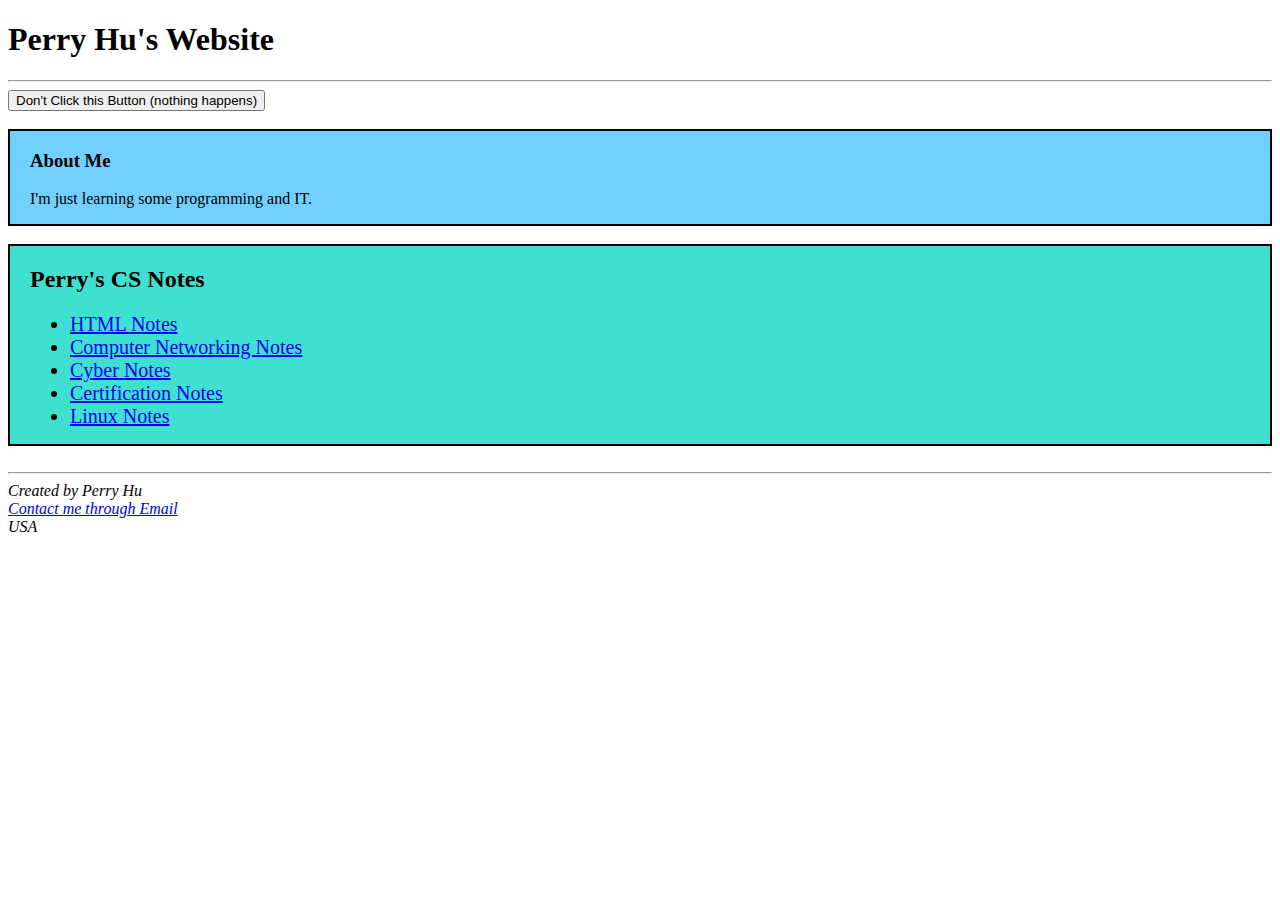
<file: index.html>
<!DOCTYPE html> 
<html lang="en">
<html> 
    <head>
        <title>Perry's Website</title>     
        <link rel="icon"; type="image/jpeg"; href="images/perryfavicon.jpeg">
        <link rel="stylesheet"; href="css/styles.css";>
    </head>
    <body> 
        <h1>Perry Hu's Website </h1> 
        <hr>
        <button id="dont-click-button">Don't Click this Button (nothing happens)</button>
        <br><br>
        <div class="container">
            <div class="about-me">
                <h3>About Me</h3>
                <p>I'm just learning some programming and IT.</p>
            </div>
            <br>
            <div class="subpage-links">
                <h2>Perry's CS Notes</h3>
                <ul>
                    <li><a href="subpages/html_notes.html"; target="_self">HTML Notes</a></li>
                    <!--<li><a href="subpages/javascript_notes.html"; target="_self";>Javascript Notes</a></li>-->
                    <li><a href="subpages/networking.html"; target="_self">Computer Networking Notes</a></li>
                    <li><a href="subpages/cyber.html"; target="_self">Cyber Notes</a></li>
                    <li><a href="subpages/cert_notes.html"; target="_self";>Certification Notes</a></li>
                    <li><a href="subpages/linux_notes.html"; target="_self">Linux Notes</a></li>
                </ul>
            </div>
            <br>
        </div>
        <hr>
        <address>
            Created by Perry Hu <br>
            <a href="mailto:dominichx001@gmail.com">Contact me through Email</a> <br>
            USA <br>
        </address>
        <script src="./js/index.js"></script>
    </body>
</html>
</file>
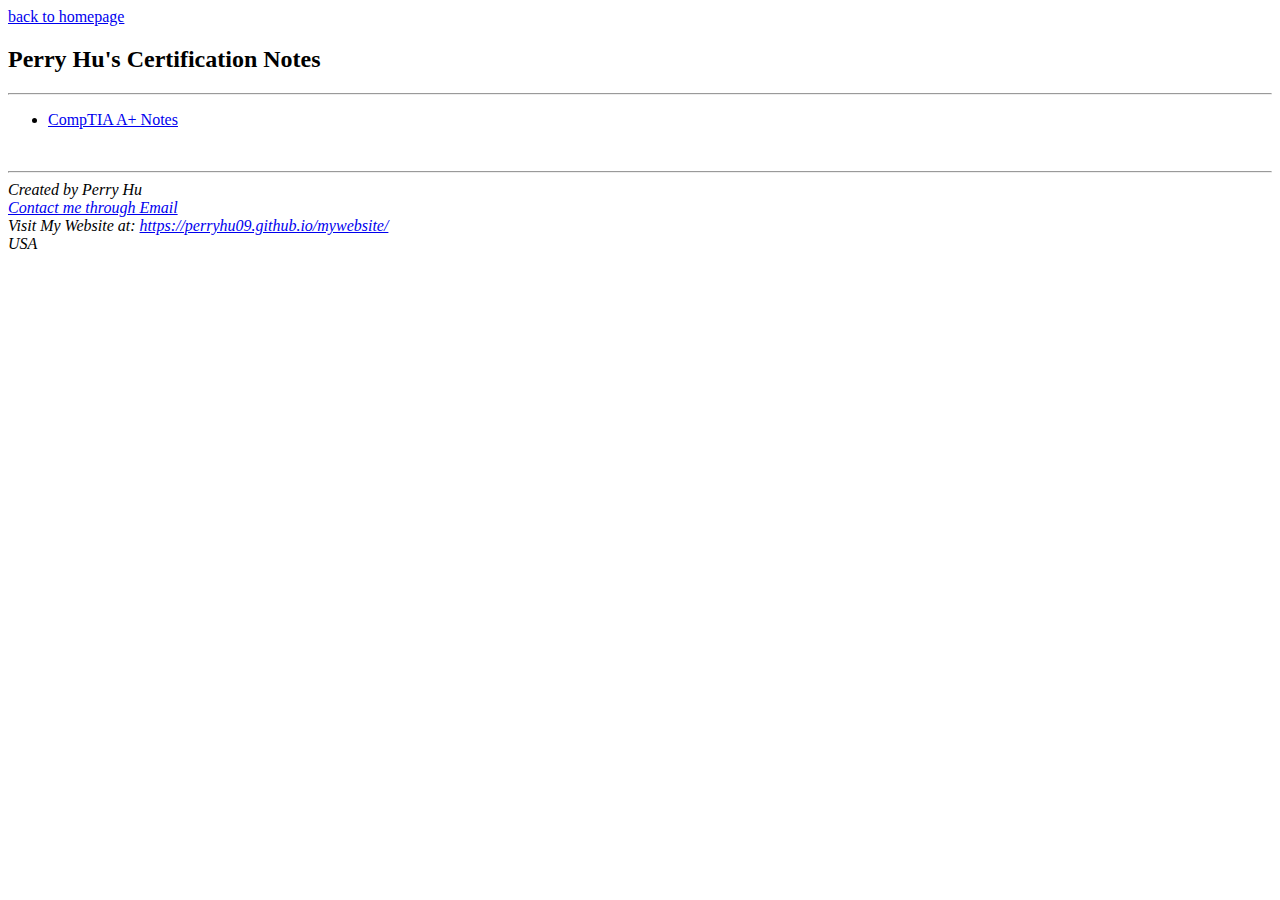
<file: subpages/cert_notes.html>
<!DOCTYPE html>
<html>
    <head>
        <title>Perry's Cert Notes</title>
    </head>
    <body>
        <a href="https://perryhu09.github.io/mywebsite">back to homepage</a>
        <h2>Perry Hu's Certification Notes</h2>
        <hr>
        <ul>
            <li><a href="https://docs.google.com/document/d/1gMyfN6ktdWDg5LupjrRkmbfO6um8IO7LHupyCEf7bAU/edit?usp=sharing"; target="_blank">CompTIA A+ Notes</a></li> 
        </ul>
        <br>
        <hr>
        <!--Everything Under This Comment is Contact / Author Information-->
        <address>
            Created by Perry Hu <br>
            <a href="mailto:dominichx001@gmail.com">Contact me through Email</a> <br>
            Visit My Website at: <a href="https://perryhu09.github.io/mywebsite/">https://perryhu09.github.io/mywebsite/</a> <br>
            USA
        </address>
    </body>
</html>
</file>
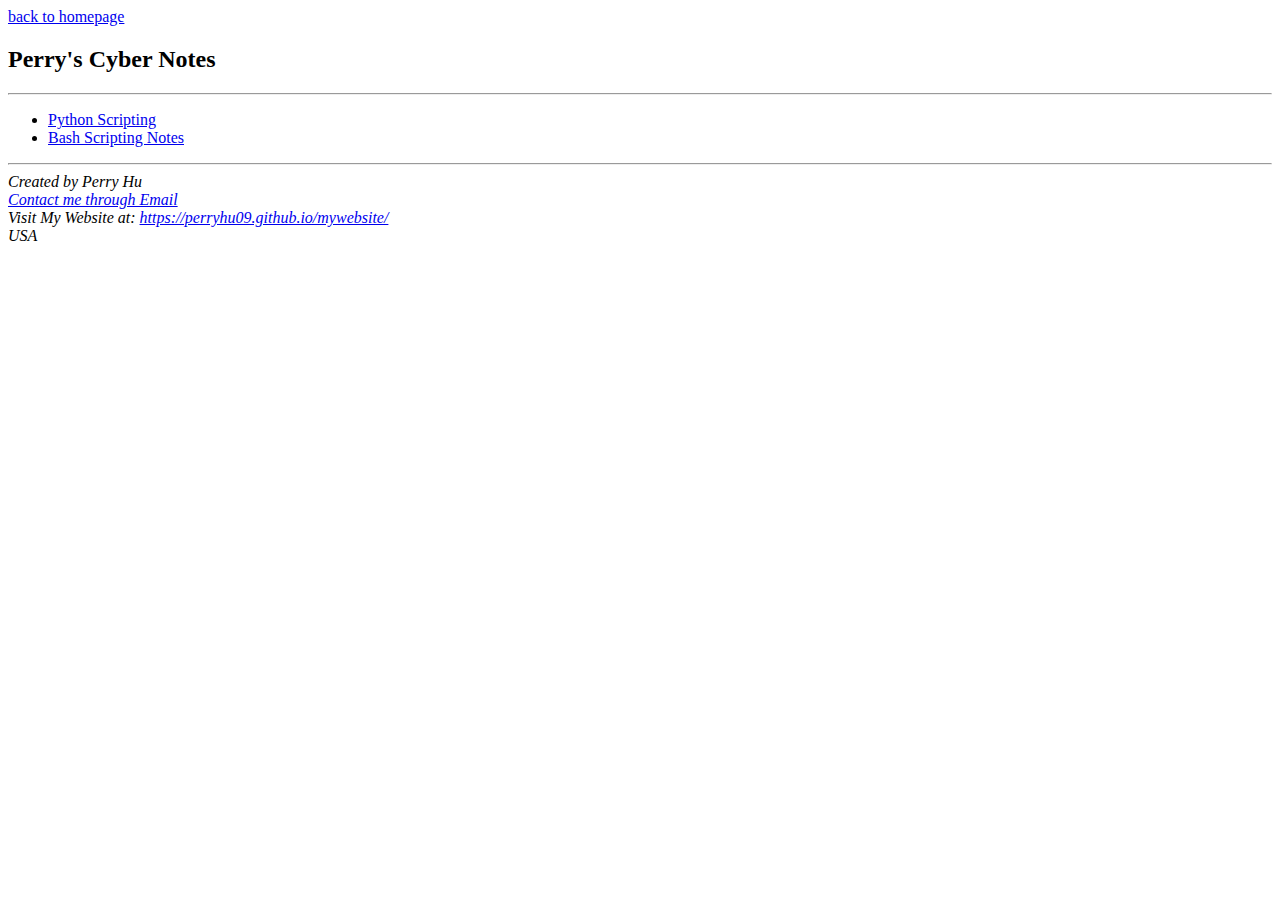
<file: subpages/cyber.html>
<!DOCTYPE html>
<html>
    <head>
        <title>Cyber Notes</title>
    </head>
    <body>
        <a href="https://perryhu09.github.io/mywebsite">back to homepage</a>

        <h2>Perry's Cyber Notes</h2>
        <hr>
        <ul>
            <li><a href="https://docs.google.com/document/d/1ggat9OF2l2ltlwQ5nXape8kVQK8Evhm7gpaNt8uwhCE/edit?usp=sharing"; target="_blank">Python Scripting</a></li>
            <li><a href="https://docs.google.com/document/d/1qjCYA5FlpZp0bOkQN7q1oFCdlqLzwBJQq8b6LqXleFc/edit?usp=sharing"; target="_blank">Bash Scripting Notes</a></li>
        </ul>

        <!--Everything after this is contact info at the bottom of the webpage-->
        <hr>
        <address>
            Created by Perry Hu <br>
            <a href="mailto:dominichx001@gmail.com">Contact me through Email</a> <br>
            Visit My Website at: <a href="https://perryhu09.github.io/mywebsite/">https://perryhu09.github.io/mywebsite/</a> <br>
            USA
        </address>
    </body>
</html>
</file>
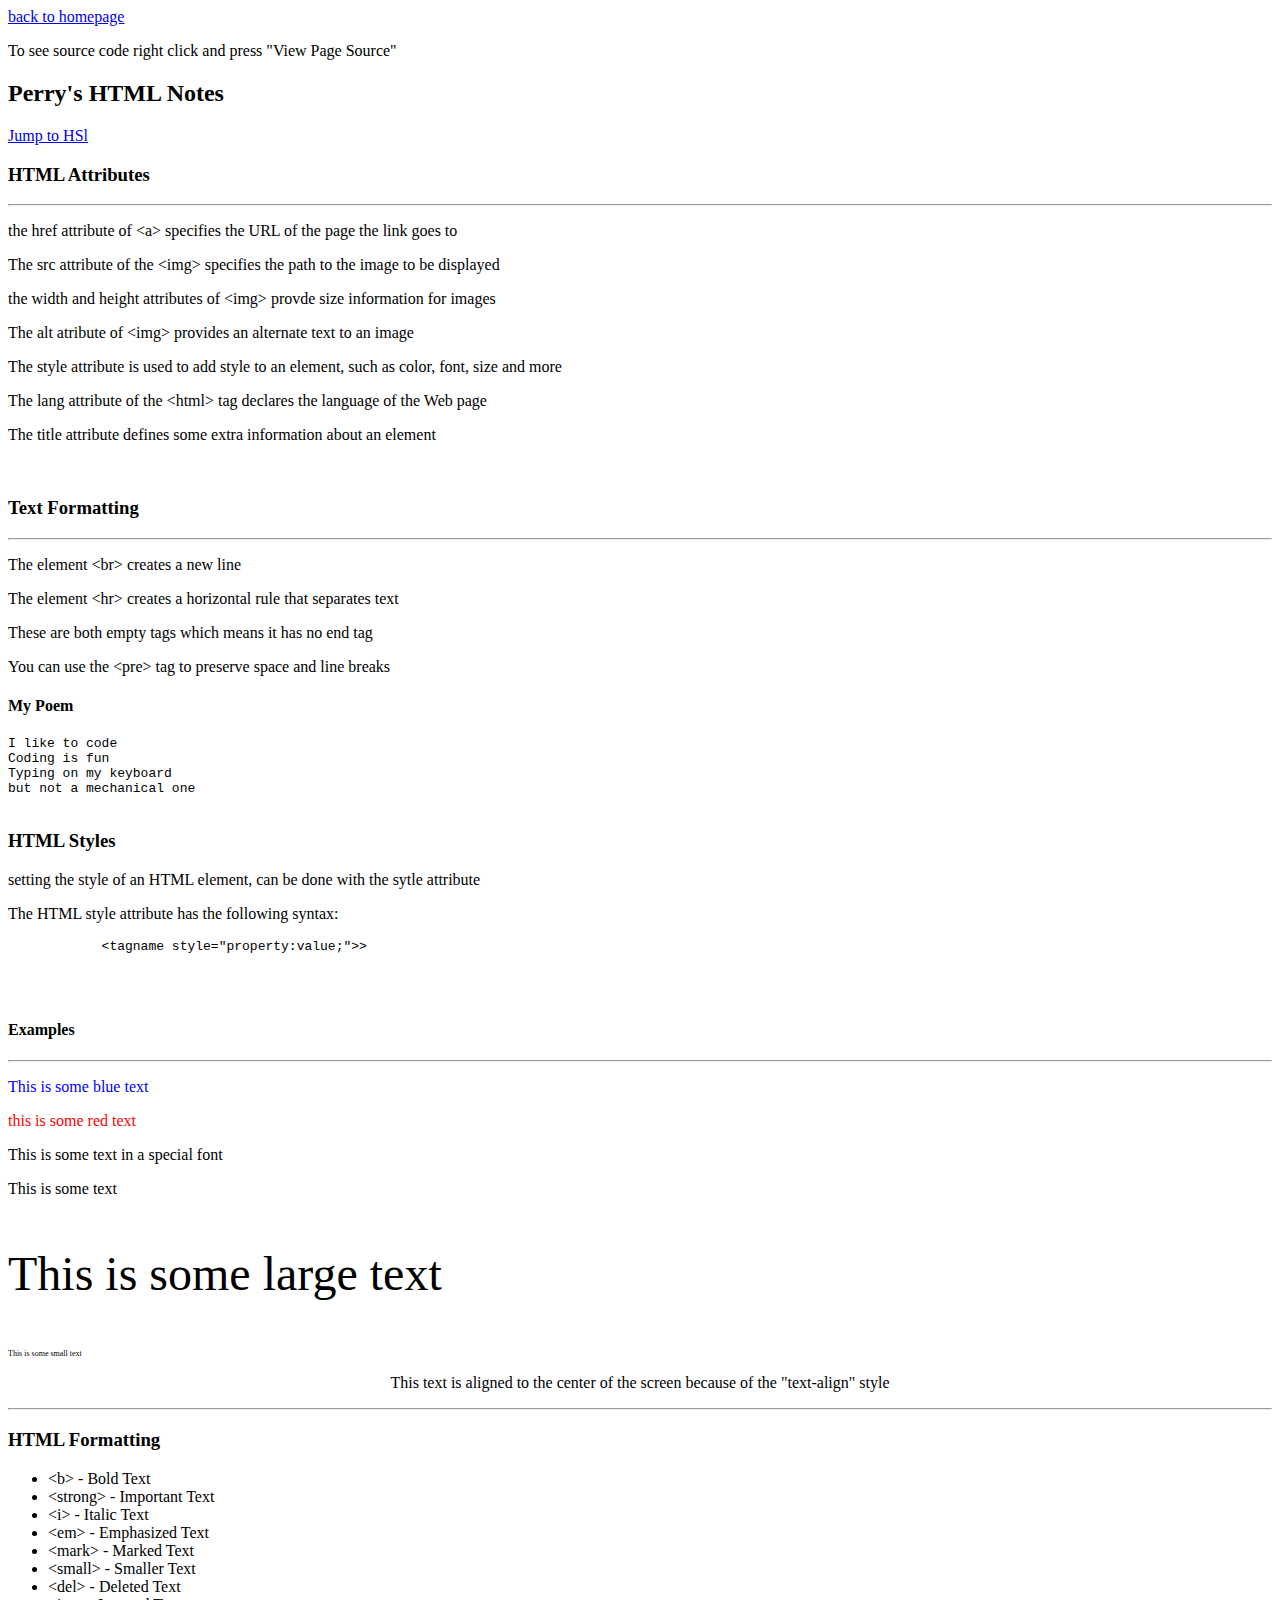
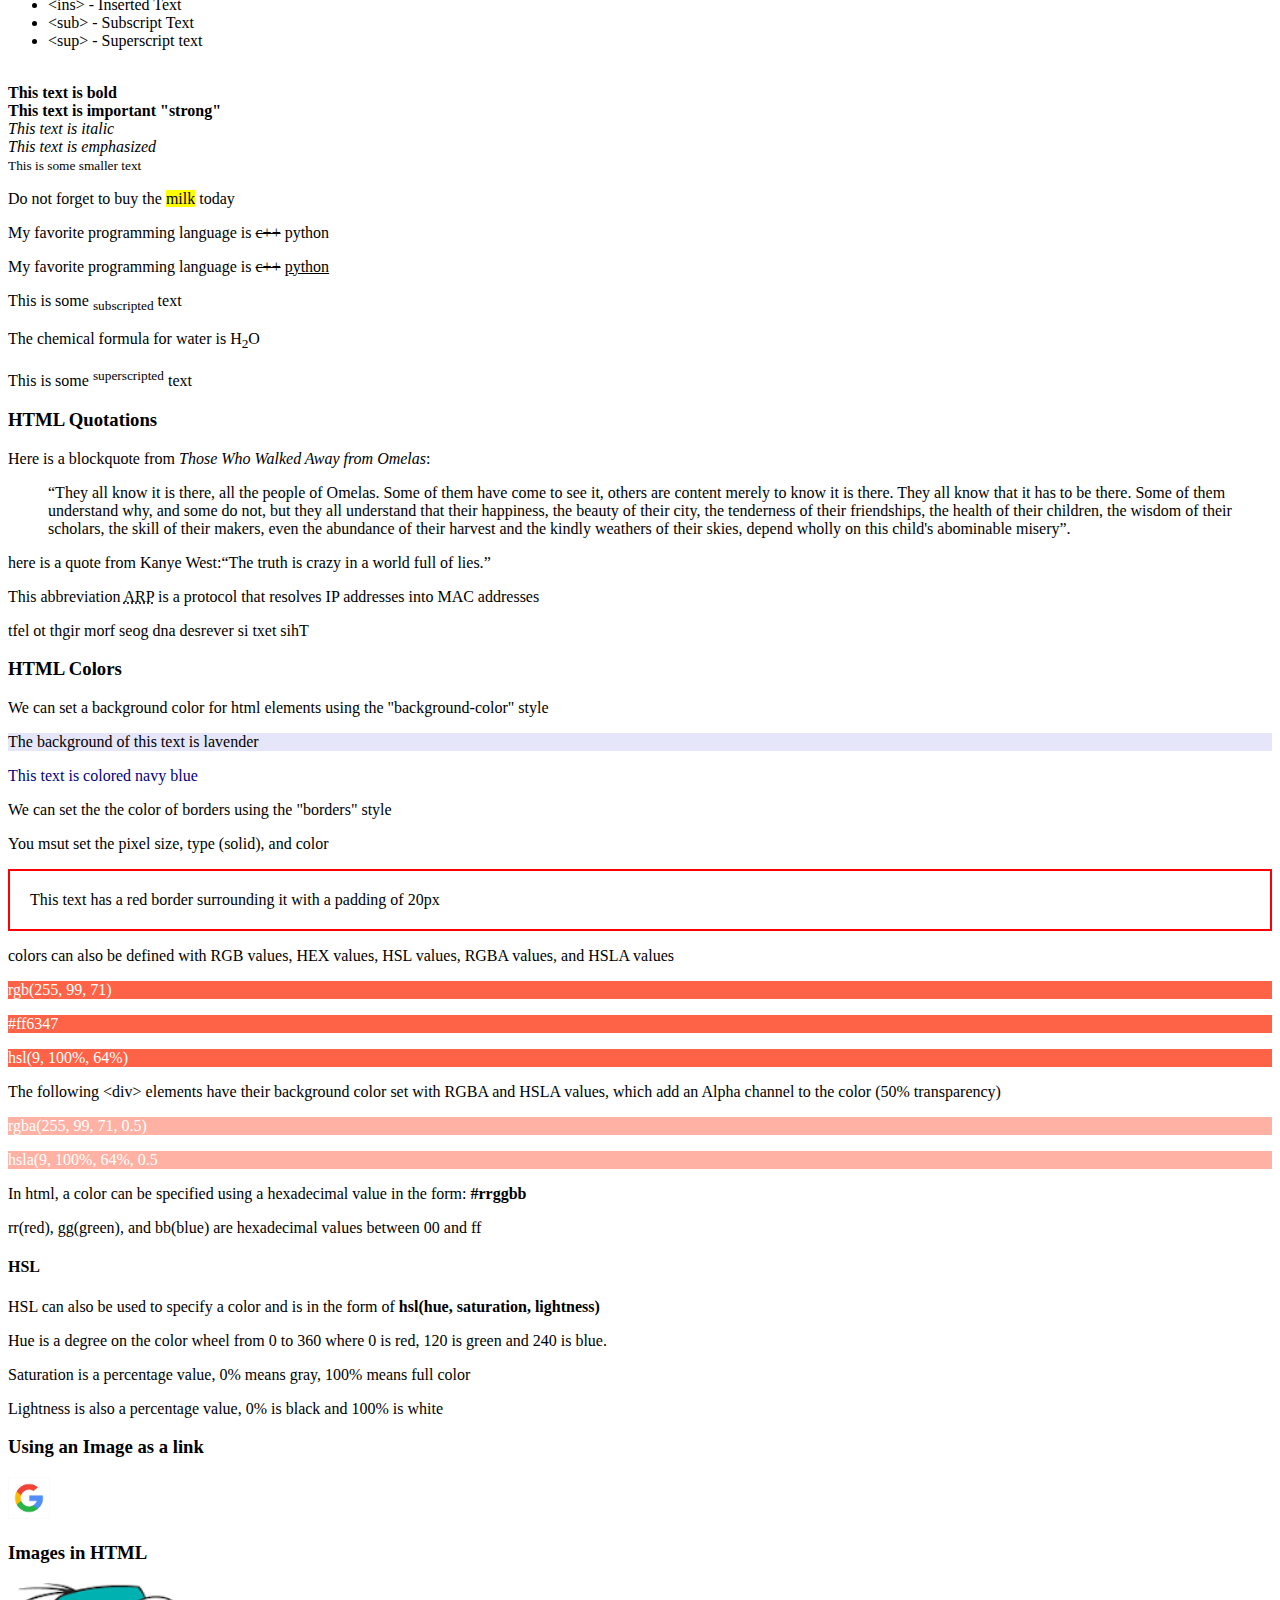
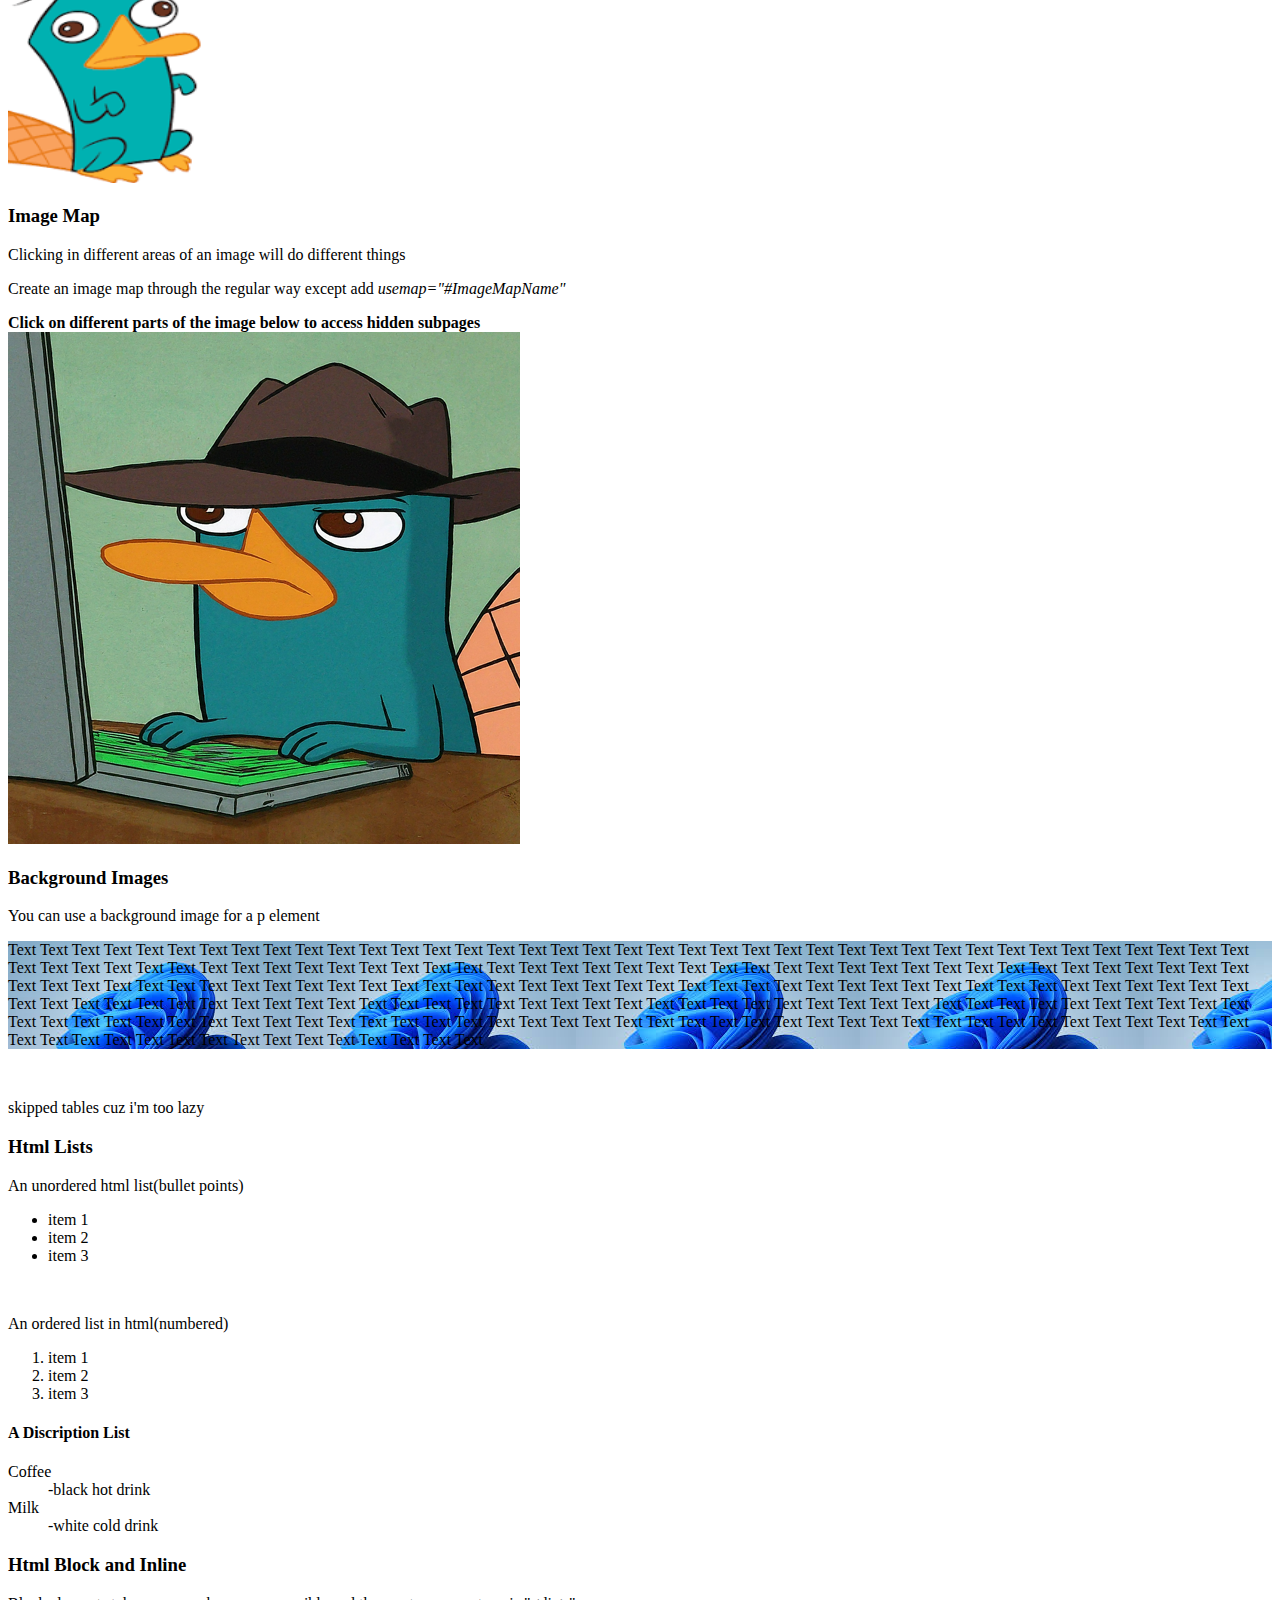
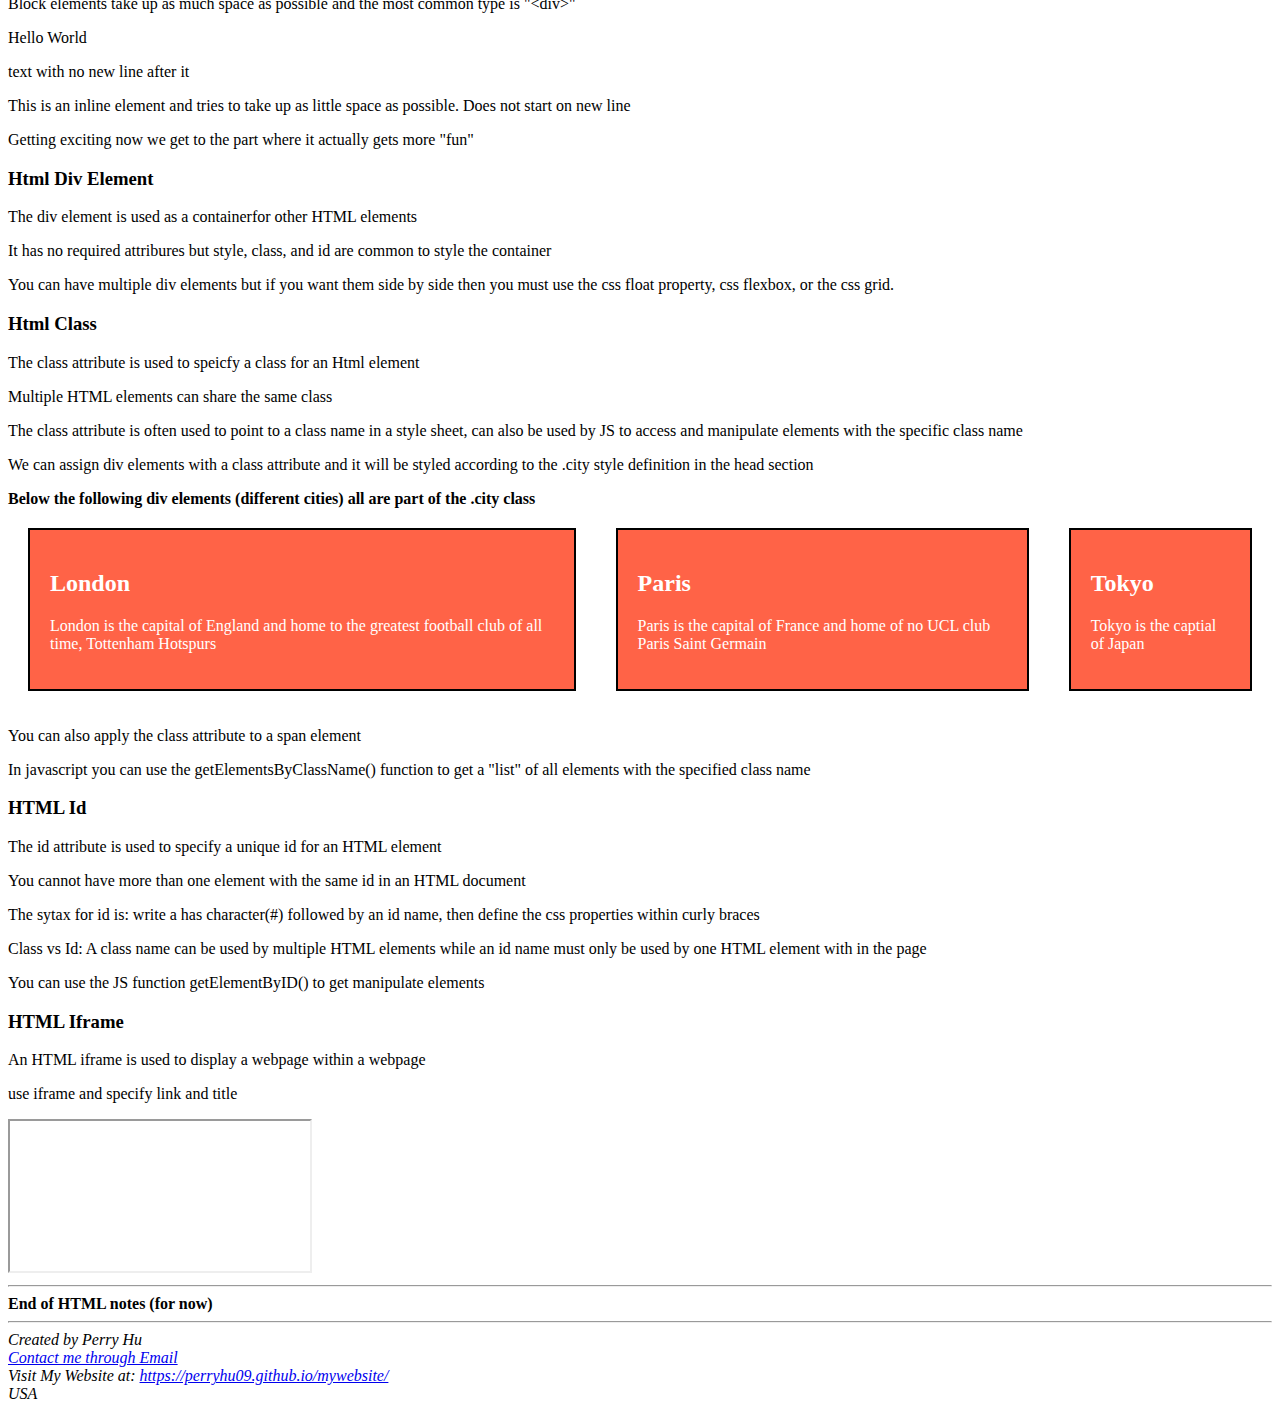
<file: subpages/html_notes.html>
<!DOCTYPE html>
<html lang='US-en'>
<html>
    <head>
        <title>Perry's HTML Notes</title>
        <link rel="stylesheet"; href="../css/html_notes_styles.css">
    </head>
    <body style="background-color:white;">
        <a href="https://perryhu09.github.io/mywebsite/">back to homepage</a>
        <p style="font-family:roboto">To see source code right click and press "View Page Source"</p>
        <h2>Perry's HTML Notes</h2>
        <p><a href="#HSL">Jump to HSl</a></p>
        <h3> HTML Attributes</h3>
        <hr>
        <p>the href attribute of &lta&gt specifies the URL of the page the link goes to</p> 
        <p>The src attribute of the &ltimg&gt specifies the path to the image to be displayed</p>
        <p>the width and height attributes of &ltimg&gt provde size information for images </p>
        <p>The alt atribute of &ltimg&gt provides an alternate text to an image</p>
        <p>The style attribute is used to add style to an element, such as color, font, size and more</p>
        <p>The lang attribute of the &lthtml&gt tag declares the language of the Web page</p>
        <p>The title attribute defines some extra information about an element</p>
        <br> 
        <h3>Text Formatting</h3>
        <hr>
        <p>The element &ltbr&gt creates a new line</p>
        <p>The element &lthr&gt creates a horizontal rule that separates text</p>
        <p>These are both empty tags which means it has no end tag</p>
        <p>You can use the &ltpre&gt tag to preserve space and line breaks</p>

        <h4>My Poem</h4>
        <pre>
I like to code
Coding is fun
Typing on my keyboard 
but not a mechanical one
        </pre>
        
        <h3>HTML Styles</h3>
        <p>setting the style of an HTML element, can be done with the sytle attribute</p>
        <p>The HTML style attribute has the following syntax:</p>
        <pre>
            &lttagname style="property:value;">&gt
        </pre>
        <br>
        <h4>Examples</h4>
        <hr>
        <p style="color:blue">This is some blue text</p>
        <p style="color:red">this is some red text</p>

        <p style="font-family:verdana">This is some text in a special font</p>
        <p style="font-family:impact">This is some text</p>

        <p style="font-size:300%">This is some large text</p>
        <p style="font-size:50%">This is some small text</p>

        <p style="text-align:center">This text is aligned to the center of the screen because of the "text-align" style</p>        
        <hr>
        <h3>HTML Formatting</h3>
        <ul>
            <li>&ltb&gt - Bold Text</li>
            <li>&ltstrong&gt - Important Text</li>
            <li>&lti&gt - Italic Text</li>
            <li>&ltem&gt - Emphasized Text</li>
            <li>&ltmark&gt - Marked Text</li>   
            <li>&ltsmall&gt - Smaller Text</li> 
            <li>&ltdel&gt - Deleted Text</li>
            <li>&ltins&gt - Inserted Text</li>
            <li>&ltsub&gt - Subscript Text</li>
            <li>&ltsup&gt - Superscript text</li>
        </ul>
        <br>
        <b>This text is bold</b> <br>
        <strong>This text is important "strong"</strong> <br>
        <i>This text is italic</i> <br>
        <em>This text is emphasized</em> <br>
        <small>This is some smaller text</small> <br>
        <p>Do not forget to buy the <mark>milk</mark> today</p>
        <p>My favorite programming language is <del>c++</del> python</p>
        <p>My favorite programming language is <del>c++</del> <ins>python</ins></p>
        <p>This is some <sub>subscripted</sub> text</p>
        <p>The chemical formula for water is H<sub>2</sub>O</p>
        <p>This is some <sup>superscripted</sup> text</p>

        <h3>HTML Quotations</h3>
        <p>Here is a blockquote from <cite>Those Who Walked Away from Omelas</cite>:</p>
        <blockquote>
            “They all know it is there, all the people of Omelas. Some of them have come to see it, others are content merely to know it is there. 
            They all know that it has to be there. Some of them understand why, and some do not, but they all understand that their happiness, the beauty of their city,
            the tenderness of their friendships, the health of their children, the wisdom of their scholars, the skill of their makers, even the abundance of their harvest and the kindly weathers of their skies, 
            depend wholly on this child's abominable misery”.
        </blockquote>
        <p>here is a quote from Kanye West:<q>The truth is crazy in a world full of lies.</q></p>
        <p>This abbreviation <abbr title="Adress Resolution Protocol;">ARP</abbr> is a protocol that resolves IP addresses into MAC addresses</p>
        <bdo dir="rtl">This text is reversed and goes from right to left</bdo>

        <h3>HTML Colors</h3>
        <p>We can set a background color for html elements using the "background-color" style</p>
        <p style="background-color:lavender;">The background of this text is lavender</p>
        <p style="color:navy;">This text is colored navy blue</p>
        <p>We can set the the color of borders using the "borders" style</p>
        <p>You msut set the pixel size, type (solid), and color</p>
        <p style="border:2px solid red;padding:20px;">This text has a red border surrounding it with a padding of 20px</p>
        <p>colors can also be defined with RGB values, HEX values, HSL values, RGBA values, and HSLA values</p>
        <p style="background:rgb(255,99,71);color:white;font-family:calibri">rgb(255, 99, 71)</p>
        <p style="background:#ff6347;color:white">#ff6347</p>
        <p style="background:hsl(9, 100%, 64%);color: white">hsl(9, 100%, 64%)</p>

        <p>The following &ltdiv&gt elements have their background color set with RGBA and HSLA values, which add an Alpha channel to the color (50% transparency)</p>
        <p style="background:rgba(255, 99, 71, 0.5);color:white">rgba(255, 99, 71, 0.5)</p>
        <p style="background:hsla(9, 100%, 64%, 0.5);color:white">hsla(9, 100%, 64%, 0.5</p>
        <p>In html, a color can be specified using a hexadecimal value in the form: <strong>#rrggbb</strong></p>
        <p>rr(red), gg(green), and bb(blue) are hexadecimal values between 00 and ff</p>
        <h4 id="HSL">HSL</h4>
        <p>HSL can also be used to specify a color and is in the form of <strong>hsl(hue, saturation, lightness)</strong></p>
        <p>Hue is a degree on the color wheel from 0 to 360 where 0 is red, 120 is green and 240 is blue.</p>
        <p>Saturation is a percentage value, 0% means gray, 100% means full color</p>
        <p>Lightness is also a percentage value, 0% is black and 100% is white</p>
        <h3>Using an Image as a link</h3>
        <a href="https://www.google.com">
            <img src="../images/google.png" alt="google" style="width:42px;height:42px;">       
        </a>

        <h3>Images in HTML</h3>
        <img src="../images/perryTP.png" alt="perry pfp" width="200" height="200">

        <br>
        <h3 id="imagemap">Image Map</h3>
        <p>Clicking in different areas of an image will do different things</p>
        <p>Create an image map through the regular way except add <i>usemap="#ImageMapName"</i></p>
        <strong>Click on different parts of the image below to access hidden subpages</strong>
        <br>
        <img src="../images/perrytheprogrammer.png"; alt="perry the programmer"; usemap="#workmap">
        <map name="workmap">
            <area shape="poly"; coords="194,177,440,168,200,400,447,323,509,240,510,421"; alt="Perry" href="imageMap_pages/perry.html"> </area>
            <area shape="poly"; coords="61,148,507,157,251,45,194,124,434,68,443,140"; alt="fedora" href="imageMap_pages/fedora.html"> </area>
            <area shape="poly"; coords="91,446,223,471,86,398,389,433"; alt="keyboard" href="imageMap_pages/keyboard.html"> </area>
            <area shape="poly"; coords="0,437,41,1,85,438,0,-1"; alt="computer" href="imageMap_pages/computer.html"> </area>
        </map>

        <h3>Background Images</h3>
        <p>You can use a background image for a p element</p>
        <p style="background-image: url(../images/background_image.png);">
        Text Text Text Text Text Text Text Text Text Text Text Text Text Text Text Text Text Text Text Text Text Text Text Text Text Text Text Text
        Text Text Text Text Text Text Text Text Text Text Text Text Text Text Text Text Text Text Text Text Text Text Text Text Text Text Text Text
        Text Text Text Text Text Text Text Text Text Text Text Text Text Text Text Text Text Text Text Text Text Text Text Text Text Text Text Text
        Text Text Text Text Text Text Text Text Text Text Text Text Text Text Text Text Text Text Text Text Text Text Text Text Text Text Text Text
        Text Text Text Text Text Text Text Text Text Text Text Text Text Text Text Text Text Text Text Text Text Text Text Text Text Text Text Text 
        Text Text Text Text Text Text Text Text Text Text Text Text Text Text Text Text Text Text Text Text Text Text Text Text Text Text Text Text
        Text Text Text Text Text Text Text Text Text Text Text Text Text Text Text Text Text Text Text Text Text Text Text Text Text Text Text Text
        Text Text Text Text Text Text Text Text Text Text Text Text Text Text 
        </p>
        <br>
        <p>skipped tables cuz i'm too lazy</p>
        <h3>Html Lists</h3>
        <p>An unordered html list(bullet points)</p>
        <ul>
            <li>item 1</li>
            <li>item 2</li>
            <li>item 3</li>
        </ul>
        <br>
        <p>An ordered list in html(numbered)</p>
        <ol>
            <li>item 1</li>
            <li>item 2</li>
            <li>item 3</li>
        </ol>
        <h4>A Discription List</h4>
        <dl>
            <dt>Coffee</dt>
            <dd>-black hot drink</dd>
            <dt>Milk</dt>
            <dd>-white cold drink</dd>
        </dl>

        <h3>Html Block and Inline</h3>
        <p>Block elements take up as much space as possible and the most common type is "&lt;div&gt;"</p>
        <div>Hello World</div>
        <p>text with no new line after it</p>
        <space>This is an inline element and tries to take up as little space as possible. Does not start on new line</space>
        <p>Getting exciting now we get to the part where it actually gets more "fun"</p> 
        <h3>Html Div Element</h3>
        <p>The div element is used as a containerfor other HTML elements</p>
        <p>It has no required attribures but style, class, and id are common to style the container</p>
        <p>You can have multiple div elements but if you want them side by side then you must use the css float property, css flexbox, or the css grid.</p>
        <h3>Html Class</h3>
        <p>The class attribute is used to speicfy a class for an Html element</p>
        <p>Multiple HTML elements can share the same class</p>
        <p>The class attribute is often used to point to a class name in a style sheet, can also be used by JS to access and manipulate elements with the specific class name</p>
        <p>We can assign div elements with a class attribute and it will be styled according to the .city style definition in the head section</p>
        <strong>Below the following div elements (different cities) all are part of the .city class</strong>
        <div class="city_container">
            <div class="city">
                <h2>London</h2>
                <p>London is the capital of England and home to the greatest football club of all time, Tottenham Hotspurs</p>
            </div>
            <div class="city">
                <h2>Paris</h2>
                <p>Paris is the capital of France and home of no UCL club Paris Saint Germain</p>
            </div>
            <div class="city">
                <h2>Tokyo</h2>
                <p>Tokyo is the captial of Japan</p>
            </div>
        </div>
        <p>You can also apply the class attribute to a span element</p>
        <p>In javascript you can use the getElementsByClassName() function to get a "list" of all elements with the specified class name</p>
        <h3>HTML Id</h3>
        <p>The id attribute is used to specify a unique id for an HTML element</p>
        <p>You cannot have more than one element with the same id in an HTML document</p>
        <p>The sytax for id is: write a has character(#) followed by an id name, then define the css properties within curly braces</p>
        <p>Class vs Id: A class name can be used by multiple HTML elements while an id name must only be used by one HTML element with in the page</p>
        <p>You can use the JS function getElementByID() to get manipulate elements</p>

        <h3>HTML Iframe</h3>
        <p>An HTML iframe is used to display a webpage within a webpage</p>
        <p>use iframe and specify link and title</p>
        <iframe src="https://www.google.com"; title="google search"></iframe>
        <hr>
        <strong>End of HTML notes (for now)</strong>
        <!--Everything after this is contact info at the bottom of the webpage-->
        <hr>
        <address>
            Created by Perry Hu <br>
            <a href="mailto:dominichx001@gmail.com">Contact me through Email</a> <br>
            Visit My Website at: <a href="https://perryhu09.github.io/mywebsite/">https://perryhu09.github.io/mywebsite/</a> <br>
            USA
        </address>
    </body>
</html>
</file>
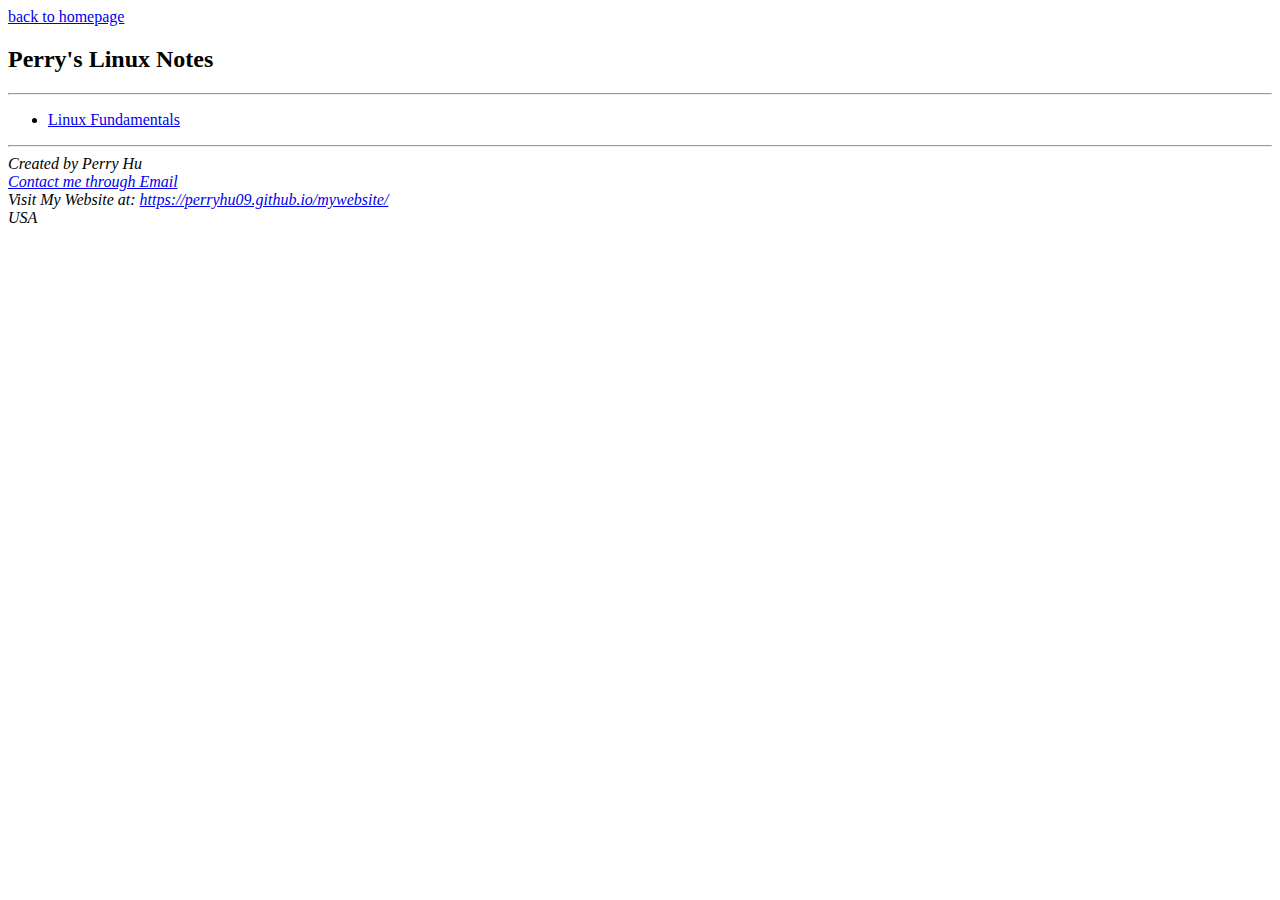
<file: subpages/linux_notes.html>
<!DOCTYPE html>
<html lang="en">
<head>
    <meta charset="UTF-8">
    <meta http-equiv="X-UA-Compatible" content="IE=edge">
    <meta name="viewport" content="width=device-width, initial-scale=1.0">
    <title>Perry's Linux Notes</title>
</head>
<body>
    <a href="https://perryhu09.github.io/mywebsite/">back to homepage</a>
    
    <h2>Perry's Linux Notes</h2> 
    <hr>
    <ul>
        <li><a href="https://docs.google.com/document/d/1H4_pWRfpoSEa0_WhkvZ_MS50nhfNE1yFKNRsi8BOMHc/edit?usp=sharing"; target="_blank";>Linux Fundamentals</a></li>
    </ul>

    <!--Everything after this is contact info at the bottom of the webpage-->
    <hr>
    <address>
        Created by Perry Hu <br>
        <a href="mailto:dominichx001@gmail.com">Contact me through Email</a> <br>
        Visit My Website at: <a href="https://perryhu09.github.io/mywebsite/">https://perryhu09.github.io/mywebsite/</a> <br>
        USA
    </address>
</body>
</html>
</file>
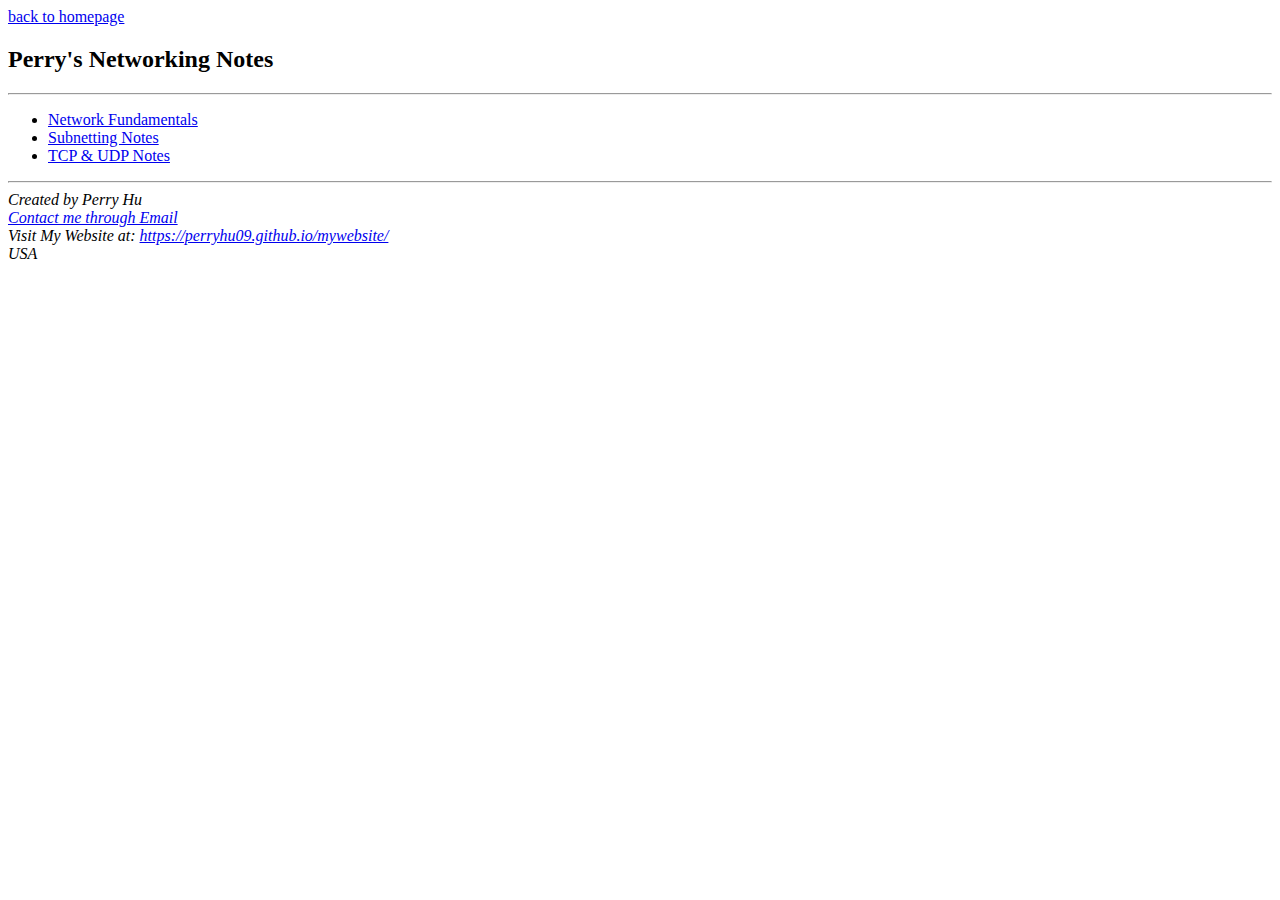
<file: subpages/networking.html>
<!DOCTYPE html>
<html>
    <head>
        <title>Networking Notes</title>
    </head>
    <body>
        <a href="https://perryhu09.github.io/mywebsite/">back to homepage</a>

        <h2>Perry's Networking Notes</h2>
        <hr>
        <ul>
            <li><a href="https://docs.google.com/document/d/1tObxSdq4yChiKlFQp7M3gAzregWZI0_vq0gCXn0vvhA/edit#heading=h.idtrq3jr7b5t"; target="_blank">Network Fundamentals</a></li>
            <li><a href="https://docs.google.com/document/d/1suYGB68ziWVhChcDYjzVD_pK0sUIgQWpH7wYgYv43VQ/edit"; target="_blank">Subnetting Notes</a></li>
            <li><a href="https://docs.google.com/document/d/1J2TTEPXrLwRtZDiK9MMCOlWqi_SAOUFQSeBTj0ik47U/edit#heading=h.amidp0rxsg6p"; target="_blank">TCP & UDP Notes</a></li>
        </ul>

        <!--Everything after this is contact info at the bottom of the webpage-->
        <hr>
        <address>
            Created by Perry Hu <br>
            <a href="mailto:dominichx001@gmail.com">Contact me through Email</a> <br>
            Visit My Website at: <a href="https://perryhu09.github.io/mywebsite/">https://perryhu09.github.io/mywebsite/</a> <br>
            USA <br>
        </address>
    </body>
</html>
</file>
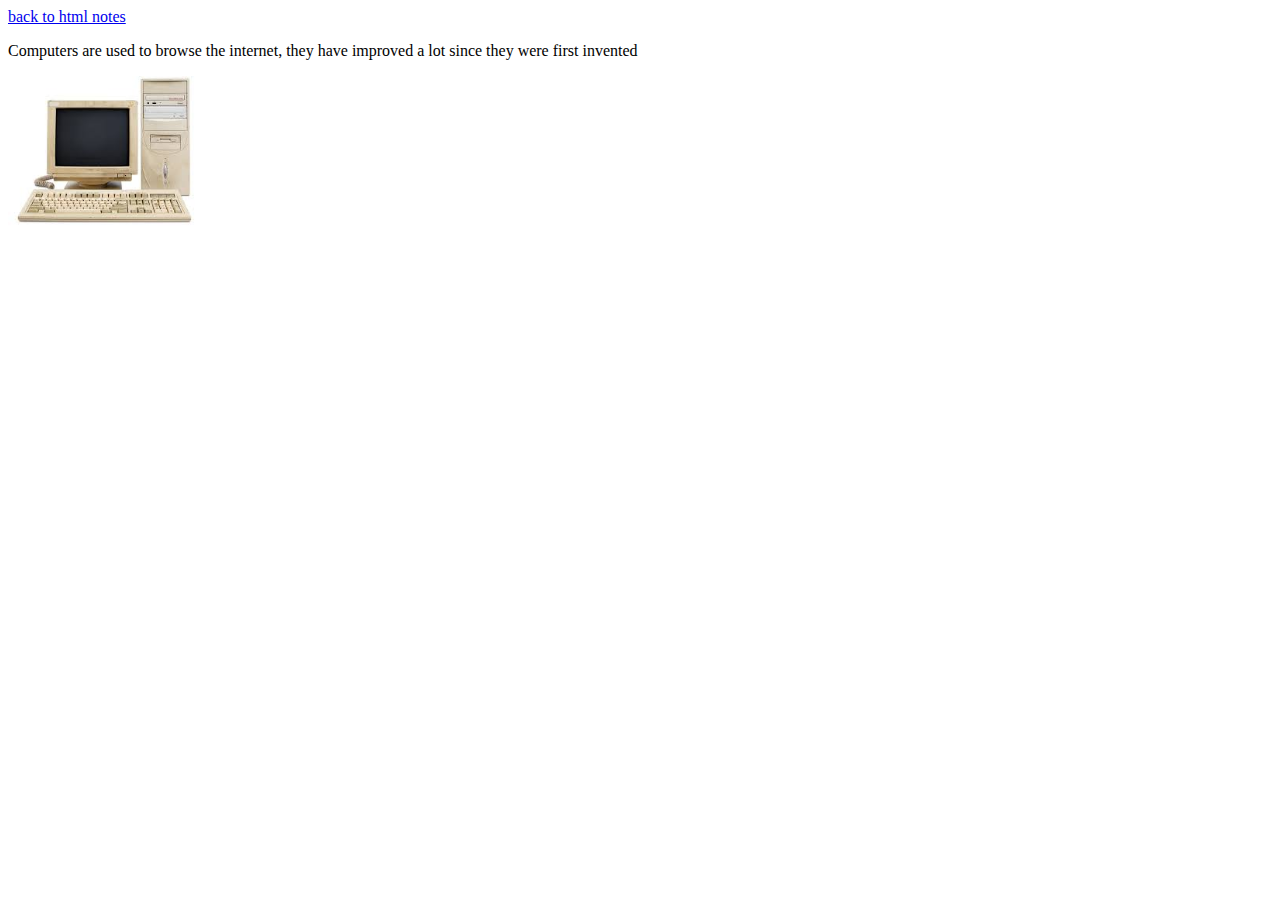
<file: subpages/imageMap_pages/computer.html>
<!DOCTYPE html>
<html>
    <head>
        <title>Computer</title>
    </head>
    <body>
        <a href="../html_notes.html#imagemap"; target="_self">back to html notes</a>
        <p>Computers are used to browse the internet, they have improved a lot since they were first invented</p>
        <img src="../../images/computer.png"; alt="computer"; width="200";length="200";>
    </body>
</html>
</file>
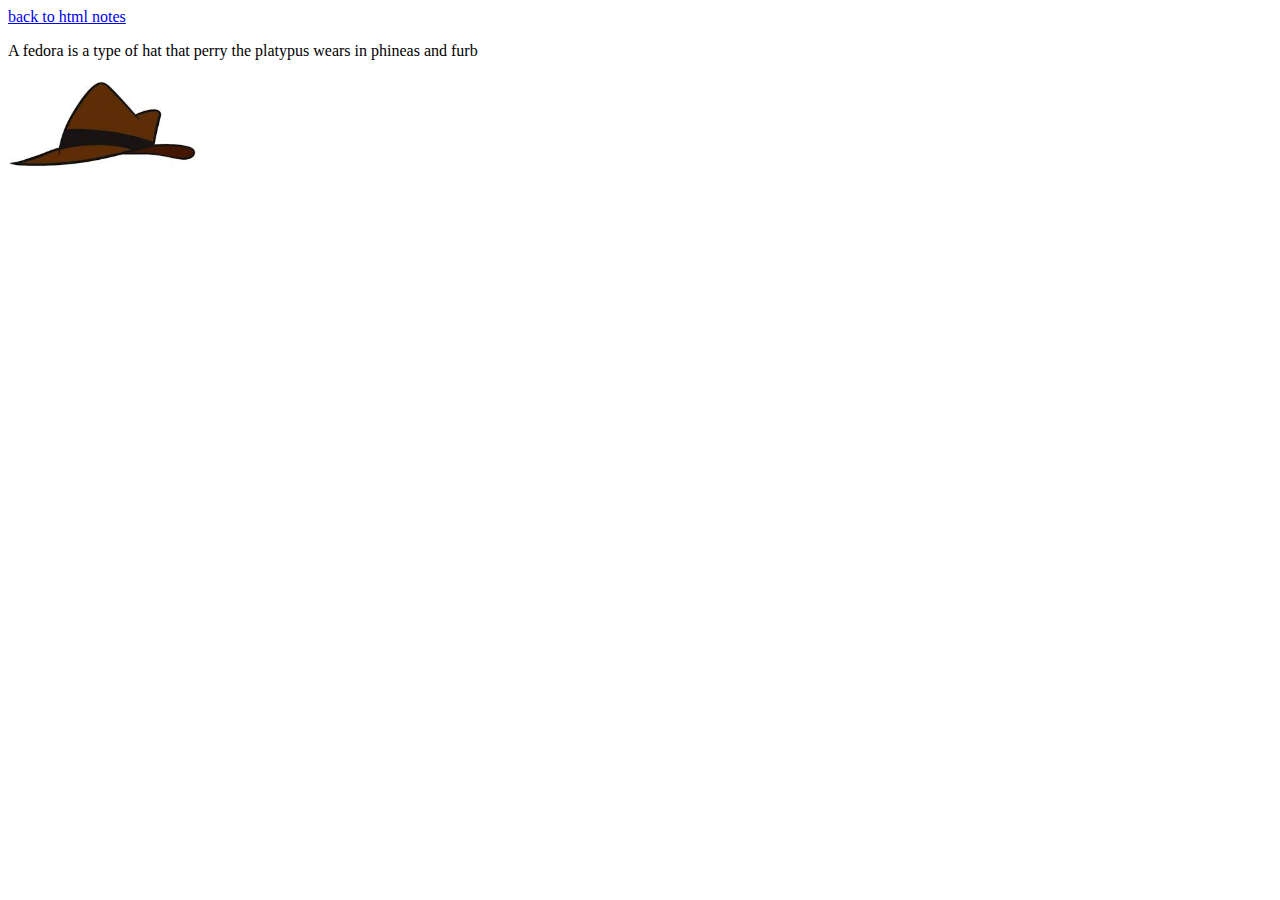
<file: subpages/imageMap_pages/fedora.html>
<!DOCTYPE html>
<html>
    <head>
        <title>Fedora</title>
    </head>
    <body>
        <a href="../html_notes.html#imagemap"; target="_self">back to html notes</a>
        <p>A fedora is a type of hat that perry the platypus wears in phineas and furb</p>
        <img src="../../images/fedora.png"; alt="fedora"; width="200";length="200";>
    </body>
</html>
</file>
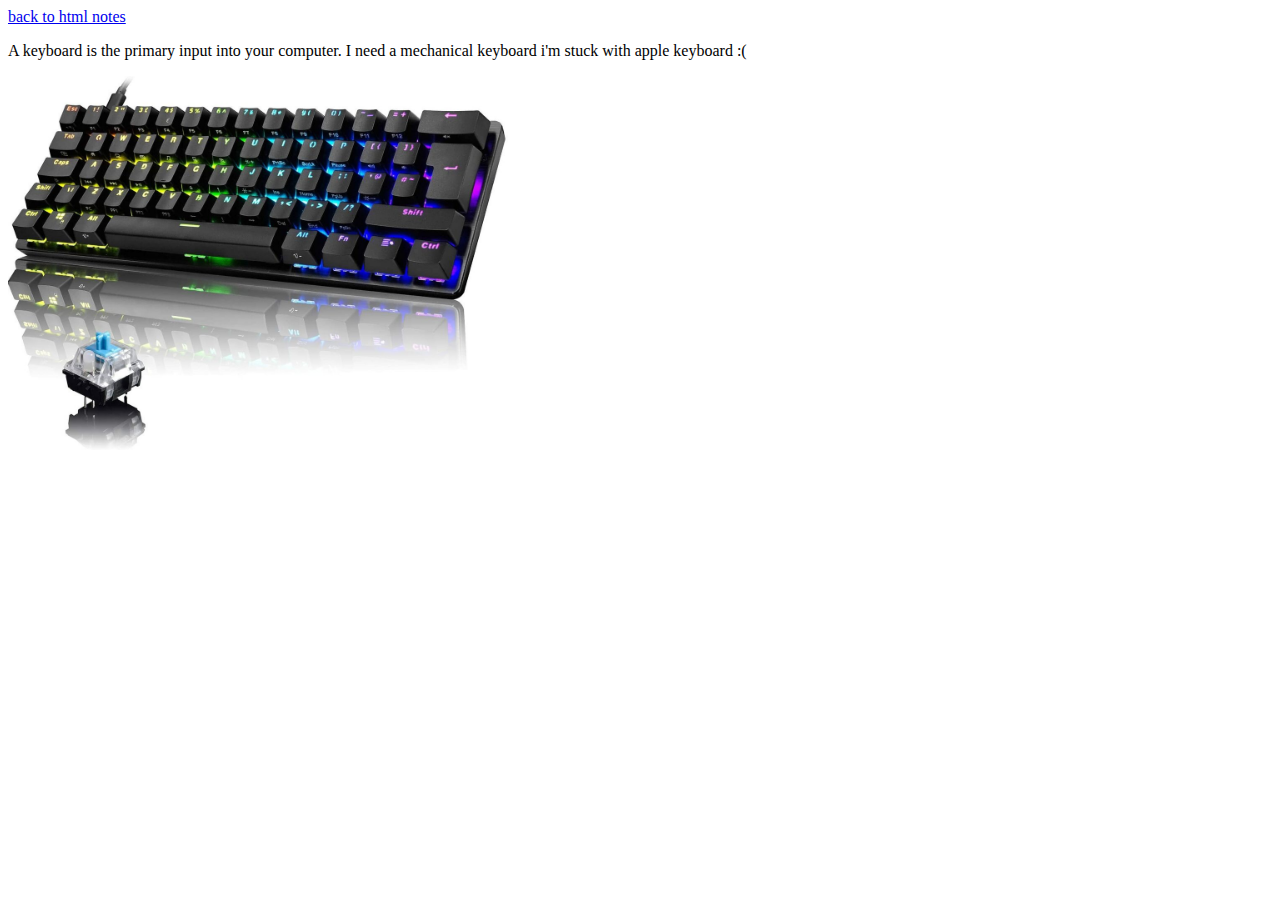
<file: subpages/imageMap_pages/keyboard.html>
<!DOCTYPE html>
<html>
    <head>
        <title>Keyboard</title>
    </head>
    <body>
        <a href="../html_notes.html#imagemap"; target="_self">back to html notes</a>
        <p>A keyboard is the primary input into your computer. I need a mechanical keyboard i'm stuck with apple keyboard :(</p>
        <img src="../../images/keyboard.png"; alt="keyboard"; width="500";length="200";>
    </body>
</html>
</file>
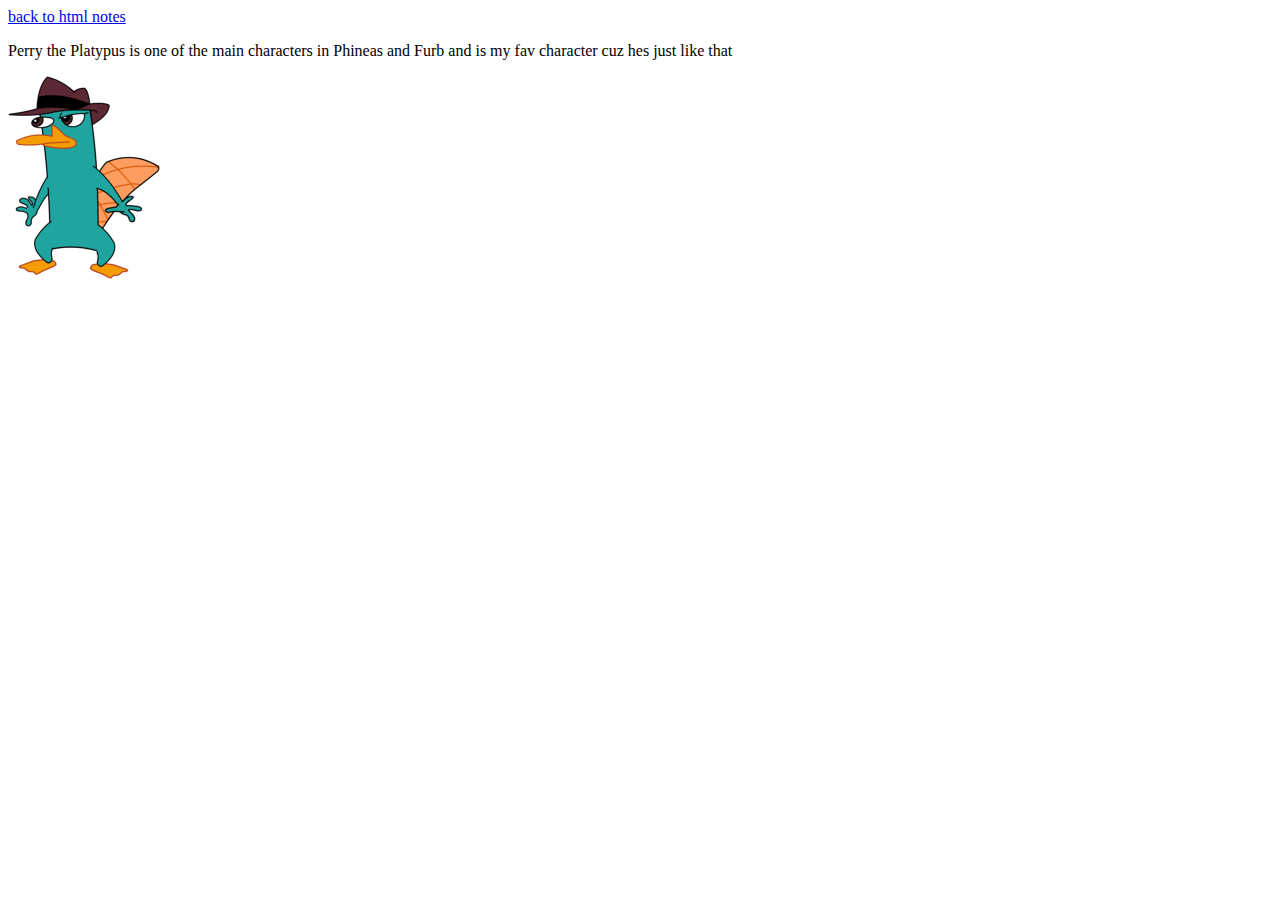
<file: subpages/imageMap_pages/perry.html>
<!DOCTYPE html>
<html>
    <head>
        <title>Perry the Platypus</title>
    </head>
    <body>
        <a href="../html_notes.html#imagemap"; target="_self">back to html notes</a>
        <p>Perry the Platypus is one of the main characters in Phineas and Furb and is my fav character cuz hes just like that</p>
        <img src="../../images/perrytheplatypus.png"; alt="perry"; width="auto"; height="auto">
    </body>
</html>
</file>
<file: css/styles.css>
.subpage-links {
    border: 2px solid black;   
    padding-left: 20px;
    background-color: turquoise;
}

.subpage-links li {
    font-size: 20px;
}

.about-me {
    border: 2px solid black;
    padding-left: 20px;
    background-color: #71D0FF
}
</file>
<file: css/html_notes_styles.css>
.city_container {
    display: flex;
}
.city {
    background-color: tomato;
    color: white;
    border: 2px solid black;
    margin: 20px;
    padding: 20px;
}
</file>
